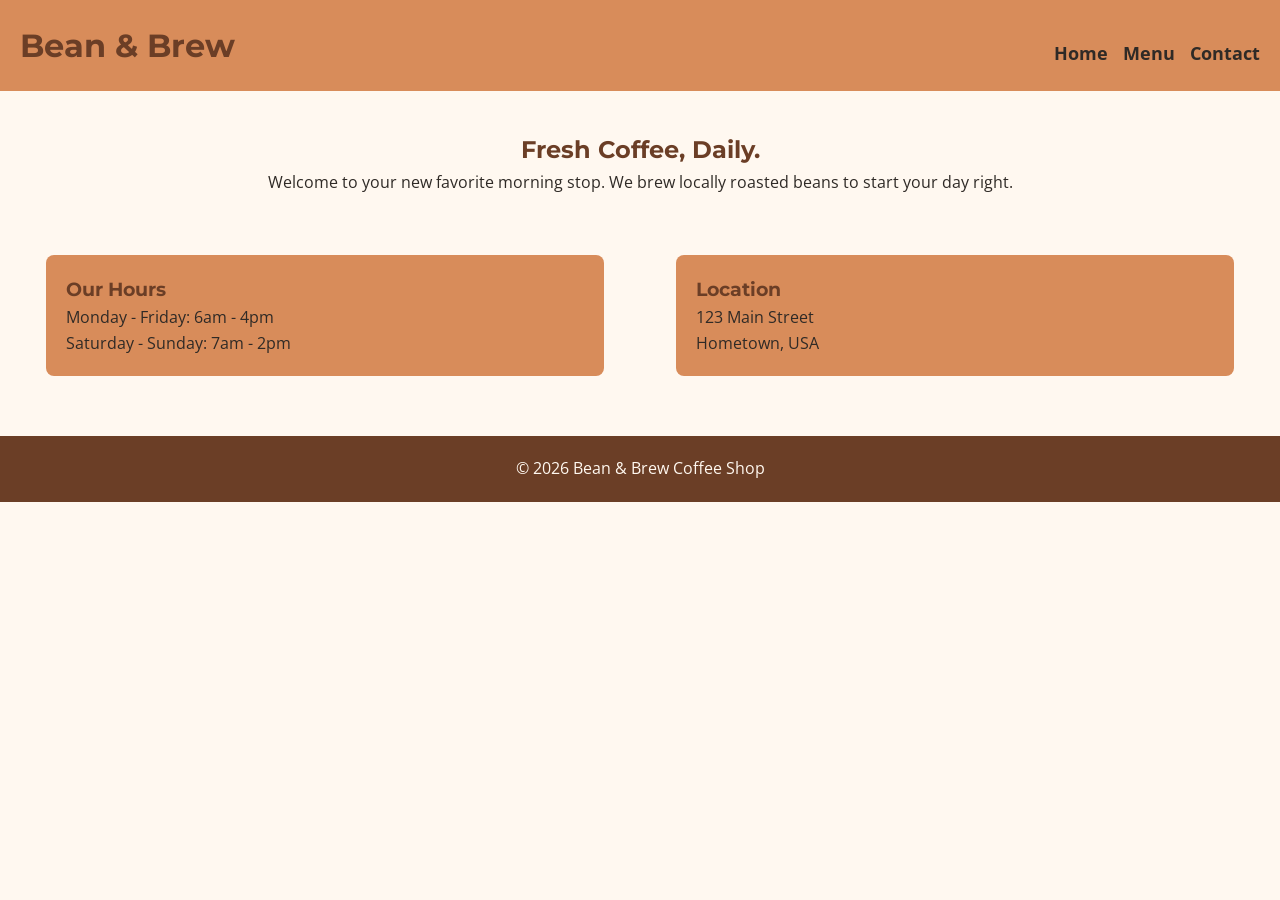
<file: index.html>
<!DOCTYPE html>
<html lang="en">
<head>
    <meta charset="UTF-8">
    <meta name="viewport" content="width=device-width, initial-scale=1.0">
    <title>Bean & Brew Coffee</title>
    <link rel="stylesheet" href="style.css">
    <link href="https://fonts.googleapis.com/css2?family=Montserrat:wght@700&family=Open+Sans&display=swap" rel="stylesheet">
</head>
<body>
    <header>
        <h1>Bean & Brew</h1>
        <nav>
            <ul>
                <li><a href="index.html">Home</a></li>
                <li><a href="menu.html">Menu</a></li>
                <li><a href="contact.html">Contact</a></li>
            </ul>
        </nav>
    </header>

    <main>
        <section class="hero">
            <h2>Fresh Coffee, Daily.</h2>
            <p>Welcome to your new favorite morning stop. We brew locally roasted beans to start your day right.</p>
        </section>

        <section class="info-layout">
            <div class="text-box">
                <h3>Our Hours</h3>
                <p>Monday - Friday: 6am - 4pm<br>Saturday - Sunday: 7am - 2pm</p>
            </div>
            <div class="text-box">
                <h3>Location</h3>
                <p>123 Main Street<br>Hometown, USA</p>
            </div>
        </section>
    </main>

    <footer>
        <p>&copy; 2026 Bean & Brew Coffee Shop</p>
    </footer>
</body>
</html>
</file>
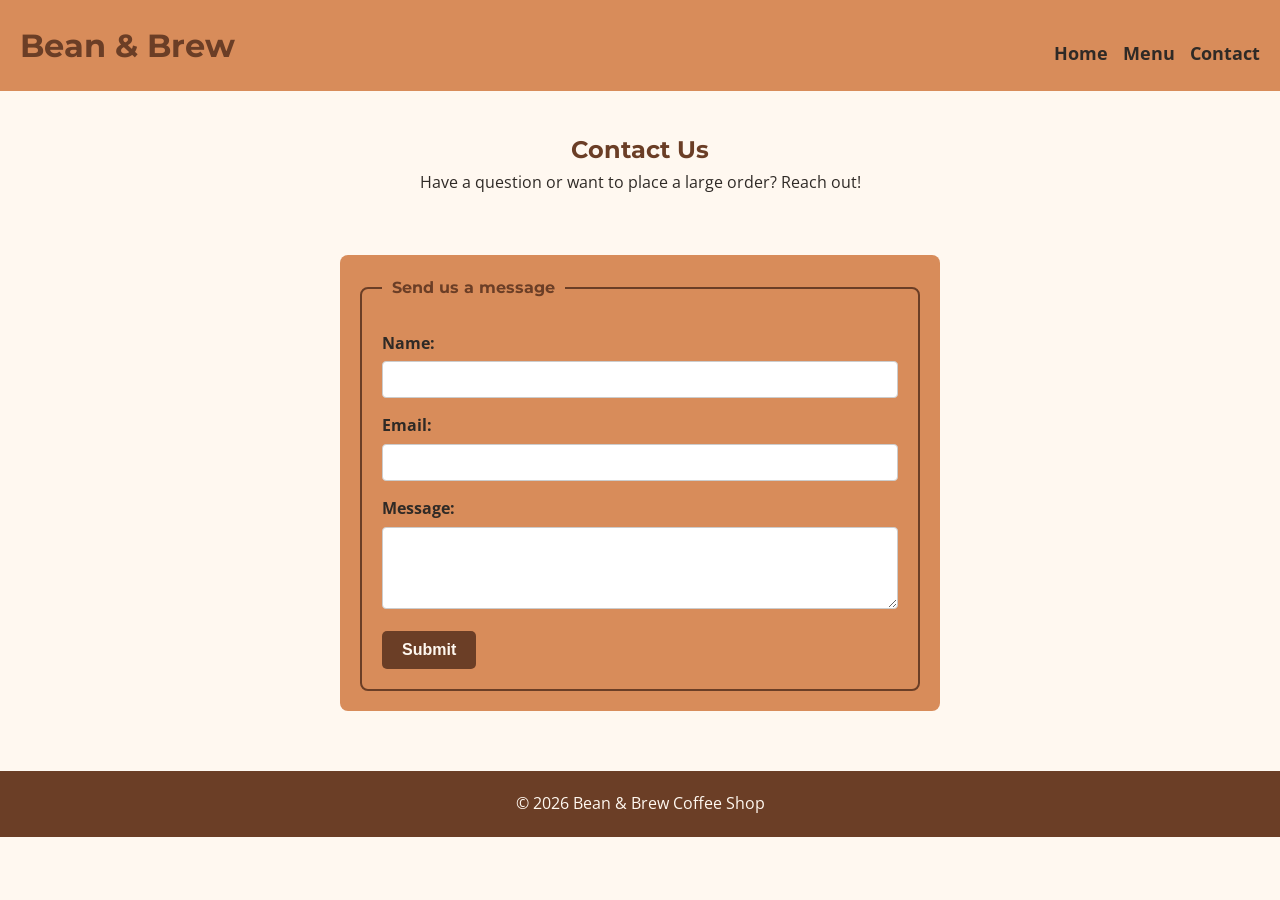
<file: contact.html>
<!DOCTYPE html>
<html lang="en">
<head>
    <meta charset="UTF-8">
    <meta name="viewport" content="width=device-width, initial-scale=1.0">
    <title>Contact - Bean & Brew</title>
    <link rel="stylesheet" href="style.css">
    <link href="https://fonts.googleapis.com/css2?family=Montserrat:wght@700&family=Open+Sans&display=swap" rel="stylesheet">
</head>
<body>
    <header>
        <h1>Bean & Brew</h1>
        <nav>
            <ul>
                <li><a href="index.html">Home</a></li>
                <li><a href="menu.html">Menu</a></li>
                <li><a href="contact.html">Contact</a></li>
            </ul>
        </nav>
    </header>

    <main>
        <section class="hero">
            <h2>Contact Us</h2>
            <p>Have a question or want to place a large order? Reach out!</p>
        </section>

        <section class="info-layout">
            <!-- Using inline styles here just for the form so you don't have to edit your style.css again -->
            <div class="text-box" style="width: 100%; max-width: 600px; margin: 0 auto;">
                <form action="#" method="post">
                    <fieldset style="border: 2px solid #6B3E26; padding: 20px; border-radius: 8px;">
                        <legend style="color: #6B3E26; font-family: 'Montserrat', sans-serif; font-weight: bold; padding: 0 10px;">Send us a message</legend>
                        
                        <div style="margin-bottom: 15px; margin-top: 10px;">
                            <label for="name" style="display: block; font-weight: bold; margin-bottom: 5px;">Name:</label>
                            <input type="text" id="name" name="name" required style="width: 100%; padding: 10px; border-radius: 4px; border: 1px solid #ccc;">
                        </div>

                        <div style="margin-bottom: 15px;">
                            <label for="email" style="display: block; font-weight: bold; margin-bottom: 5px;">Email:</label>
                            <input type="email" id="email" name="email" required style="width: 100%; padding: 10px; border-radius: 4px; border: 1px solid #ccc;">
                        </div>

                        <div style="margin-bottom: 15px;">
                            <label for="message" style="display: block; font-weight: bold; margin-bottom: 5px;">Message:</label>
                            <textarea id="message" name="message" rows="4" required style="width: 100%; padding: 10px; border-radius: 4px; border: 1px solid #ccc;"></textarea>
                        </div>

                        <button type="submit" style="background-color: #6B3E26; color: #FFF8F0; padding: 10px 20px; border: none; border-radius: 5px; cursor: pointer; font-weight: bold; font-size: 1rem;">Submit</button>
                    </fieldset>
                </form>
            </div>
        </section>
    </main>

    <footer>
        <p>&copy; 2026 Bean & Brew Coffee Shop</p>
    </footer>
</body>
</html>
</file>
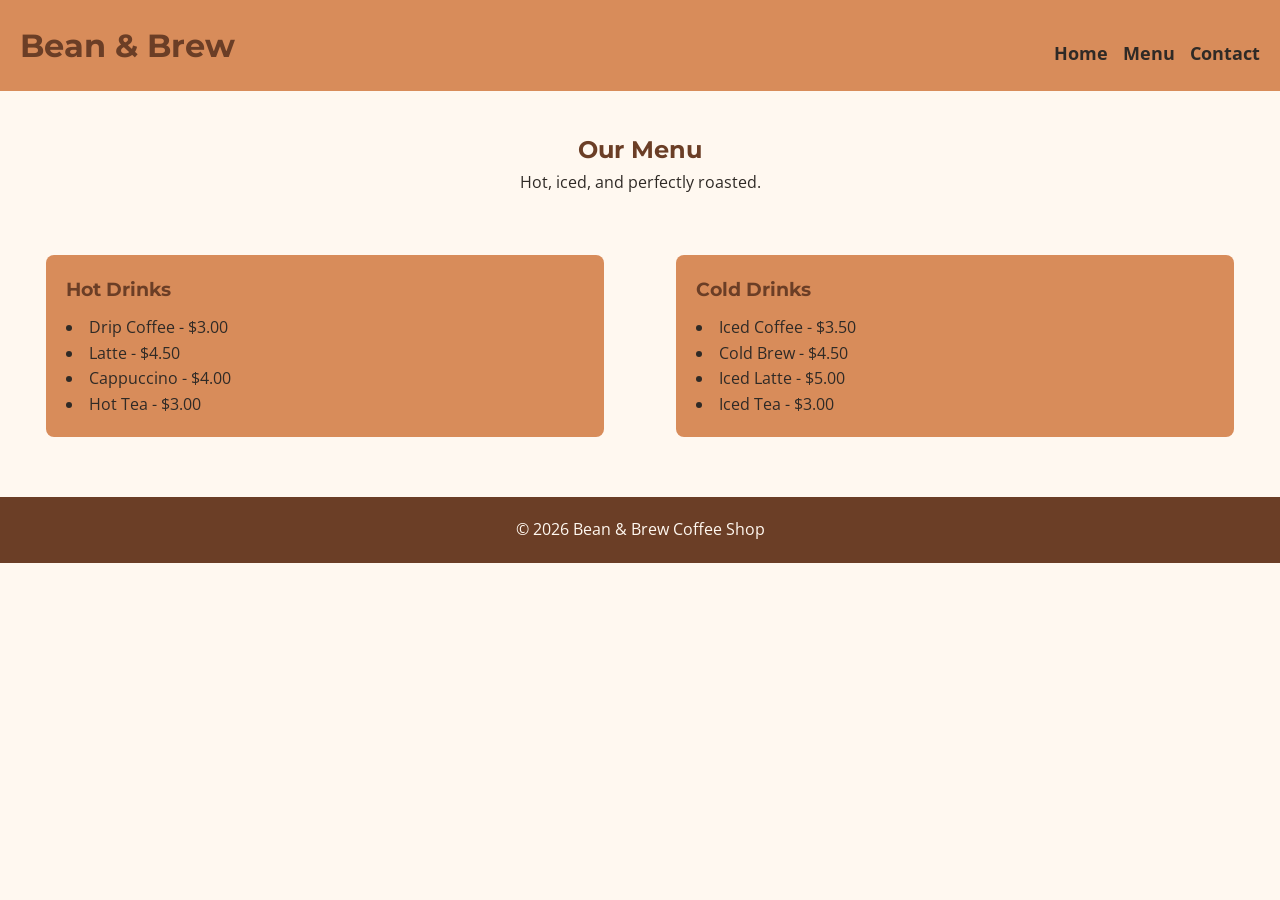
<file: menu.html>
<!DOCTYPE html>
<html lang="en">
<head>
    <meta charset="UTF-8">
    <meta name="viewport" content="width=device-width, initial-scale=1.0">
    <title>Menu - Bean & Brew</title>
    <link rel="stylesheet" href="style.css">
    <link href="https://fonts.googleapis.com/css2?family=Montserrat:wght@700&family=Open+Sans&display=swap" rel="stylesheet">
</head>
<body>
    <header>
        <h1>Bean & Brew</h1>
        <nav>
            <ul>
                <li><a href="index.html">Home</a></li>
                <li><a href="menu.html">Menu</a></li>
                <li><a href="contact.html">Contact</a></li>
            </ul>
        </nav>
    </header>

    <main>
        <section class="hero">
            <h2>Our Menu</h2>
            <p>Hot, iced, and perfectly roasted.</p>
        </section>

        <section class="info-layout">
            <div class="text-box">
                <h3>Hot Drinks</h3>
                <ul style="list-style-position: inside; margin-top: 10px;">
                    <li>Drip Coffee - $3.00</li>
                    <li>Latte - $4.50</li>
                    <li>Cappuccino - $4.00</li>
                    <li>Hot Tea - $3.00</li>
                </ul>
            </div>
            <div class="text-box">
                <h3>Cold Drinks</h3>
                <ul style="list-style-position: inside; margin-top: 10px;">
                    <li>Iced Coffee - $3.50</li>
                    <li>Cold Brew - $4.50</li>
                    <li>Iced Latte - $5.00</li>
                    <li>Iced Tea - $3.00</li>
                </ul>
            </div>
        </section>
    </main>

    <footer>
        <p>&copy; 2026 Bean & Brew Coffee Shop</p>
    </footer>
</body>
</html>
</file>
<file: style.css>
* {
    box-sizing: border-box;
    margin: 0;
    padding: 0;
}

body {
    background-color: #FFF8F0; 
    color: #2F2A26; 
    font-family: 'Open Sans', sans-serif;
    line-height: 1.6;
}

h1, h2, h3 {
    font-family: 'Montserrat', sans-serif;
    color: #6B3E26; 
}


header {
    background-color: #D88C5A; 
    padding: 20px;
    text-align: center;
}

nav ul {
    list-style-type: none;
    display: flex;
    flex-direction: column;
    gap: 15px;
    margin-top: 15px;
}

nav a {
    text-decoration: none;
    color: #2F2A26;
    font-weight: bold;
    font-size: 1.1rem;
}


main {
    padding: 20px;
}

.hero {
    text-align: center;
    margin-bottom: 40px;
    padding: 20px;
}


.info-layout {
    display: flex;
    flex-direction: column;
    gap: 20px;
}

.text-box {
    background-color: #D88C5A;
    padding: 20px;
    border-radius: 8px;
}

footer {
    text-align: center;
    padding: 20px;
    background-color: #6B3E26;
    color: #FFF8F0;
    margin-top: 40px;
}


@media (min-width: 768px) {
    header {
        display: flex;
        justify-content: space-between;
        align-items: center;
    }
    
    nav ul {
        flex-direction: row;
    }

    .info-layout {
        flex-direction: row; 
        justify-content: space-around;
    }
    
    .text-box {
        width: 45%;
    }
}
</file>
